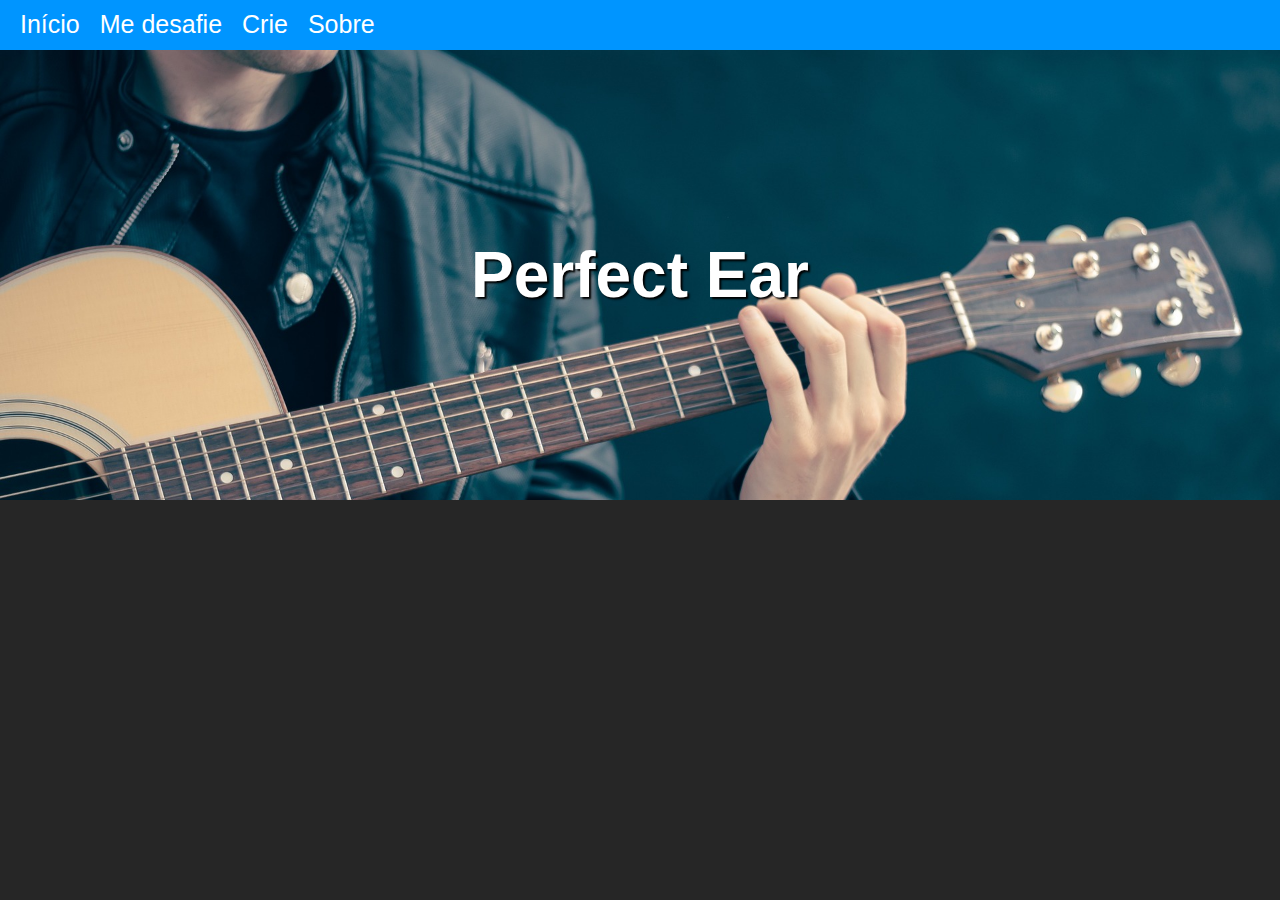
<file: index.html>
<!DOCTYPE html>
<html lang="pt">
<head>
    <meta charset="UTF-8">
    <meta http-equiv="X-UA-Compatible" content="IE=edge">
    <meta name="viewport" content="width=device-width, initial-scale=1.0">
    <title>Perfect Ear</title>
    <link rel="stylesheet" href="styles/style.css">
    <link rel="stylesheet" href="styles/navbar.css">
</head>
<body>
    <nav id="navbar"></nav>
    <div class="container-full">
        <div class="header-content">
            <h1>Perfect Ear</h1>
        </div>

        <img src="images/guitar.jpg" alt="">
    </div>
    <div class="container">
    </div>
</body>
<script type="module" src="/scripts/navbar.js"></script>
</html>
</file>
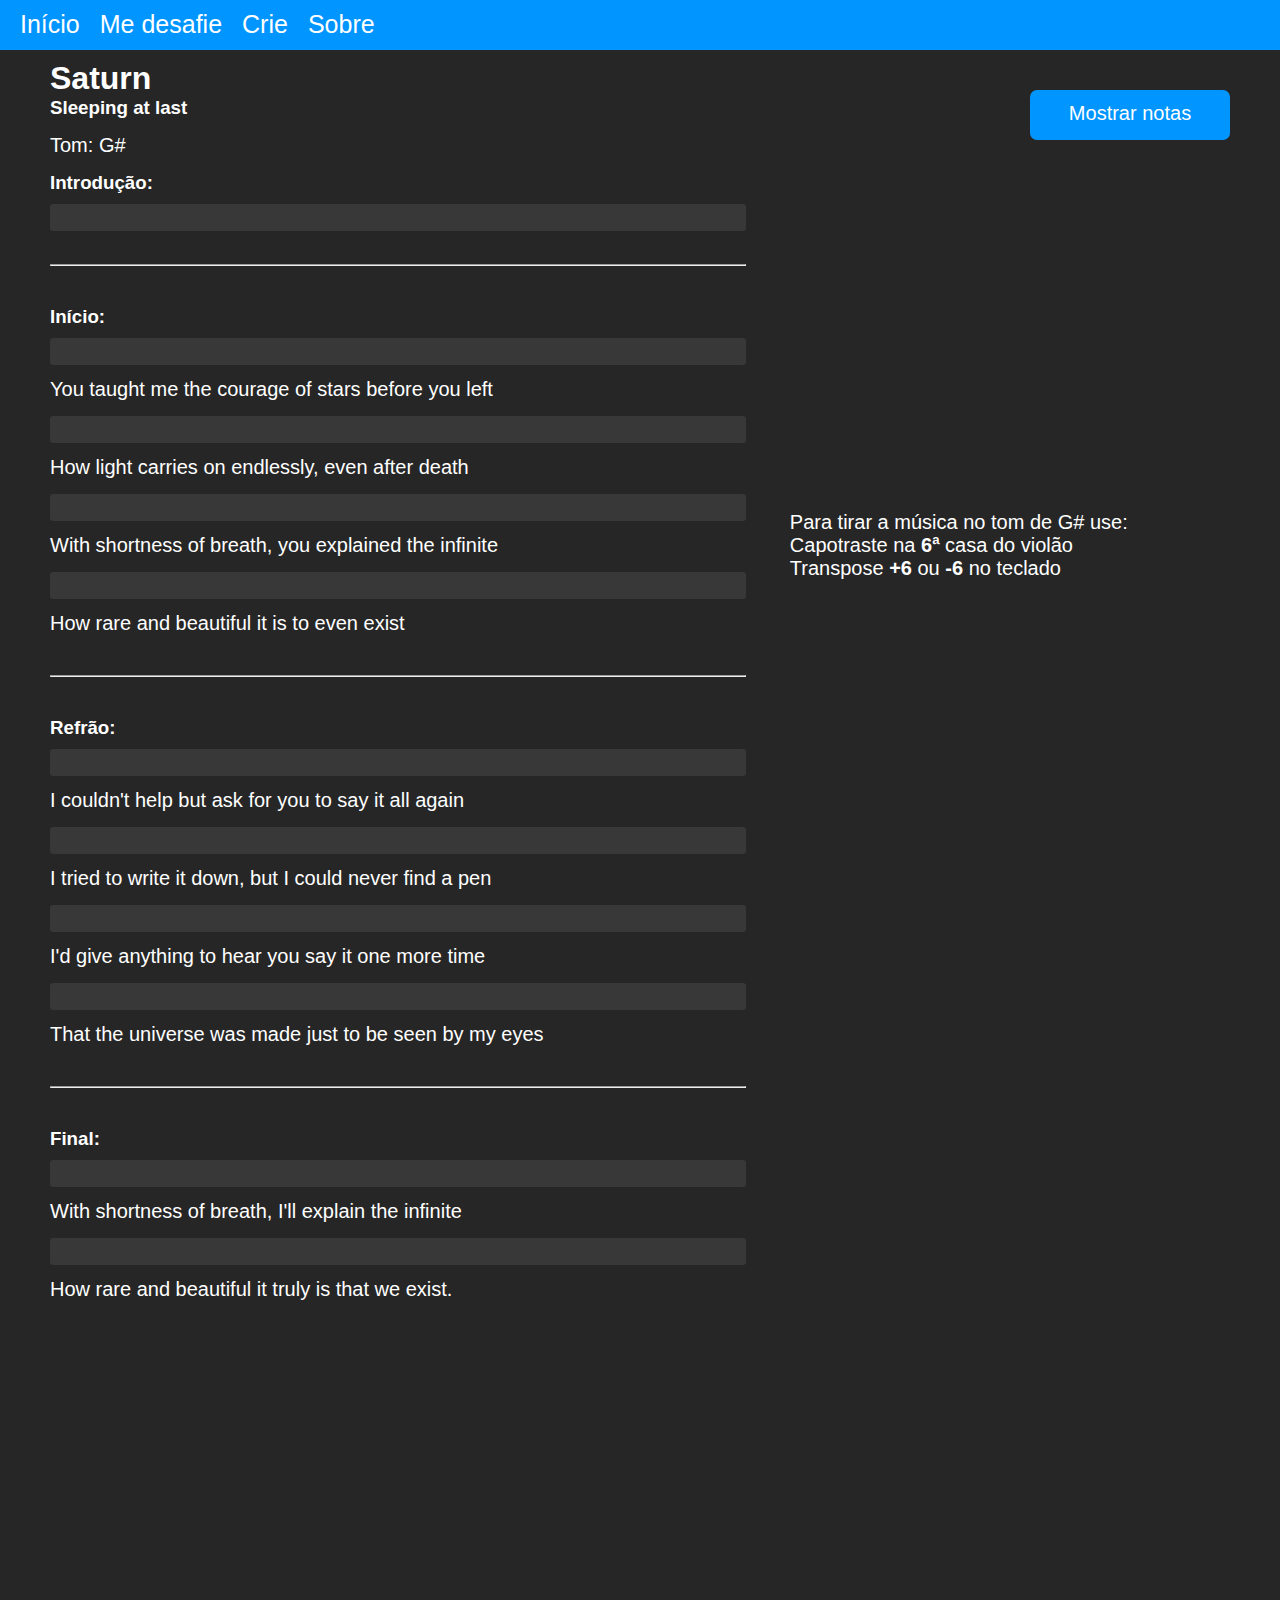
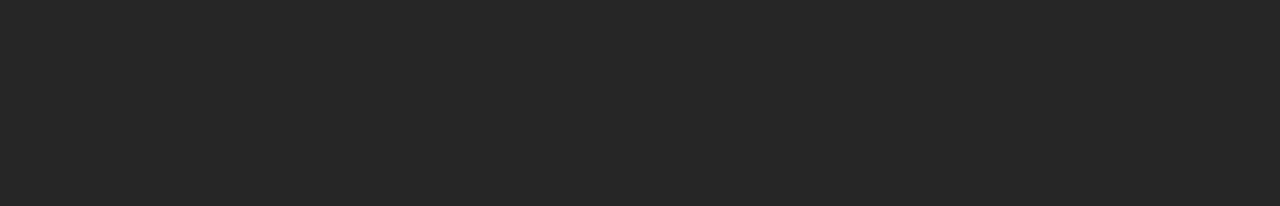
<file: music.html>
<!DOCTYPE html>
<html lang="pt">
<head>
    <meta charset="UTF-8">
    <meta http-equiv="X-UA-Compatible" content="IE=edge">
    <meta name="viewport" content="width=device-width, initial-scale=1.0">
    <title>Perfect Ear</title>
    <link rel="stylesheet" href="styles/style.css">
    <link rel="stylesheet" href="styles/navbar.css">
    <link rel="stylesheet" href="styles/musics.css">
    </head>
    <body onload="">
        <nav id="navbar"></nav>
        <div class="container">
            <div class="music-infos">
                <div>
                    <h1 id="song-name"></h1>
                    <h3 id="band"></h3>
                    <div id="tone">Tom</div>
                </div>
                <button id="button-show" class="button-show" onclick="showNotes()">Mostrar notas</button>
            </div>
            <div id="song"></div>
    </div>
    </body>
    <footer>
        <script type="module" src="scripts/main.js"></script>
        <script type="module" src="/scripts/navbar.js"></script>
        <script type="module" src="/musics/saturn-sleeping-at-last.js"></script>
        <script> 
            let showing = false
            let pre = document.getElementsByTagName("pre")
            function showNotes() {

                if(showing == false) {
                    showing = true
                    for(let i = 0; i < pre.length; i++) {
                        pre[i].classList.add('show-notes')
                    }
                } else if(showing == true) {
                    showing = false
                    for(let i = 0; i < pre.length; i++) {
                        pre[i].classList.remove('show-notes')
                    }
                }
            }
        </script>
    </footer>
</html>
</file>
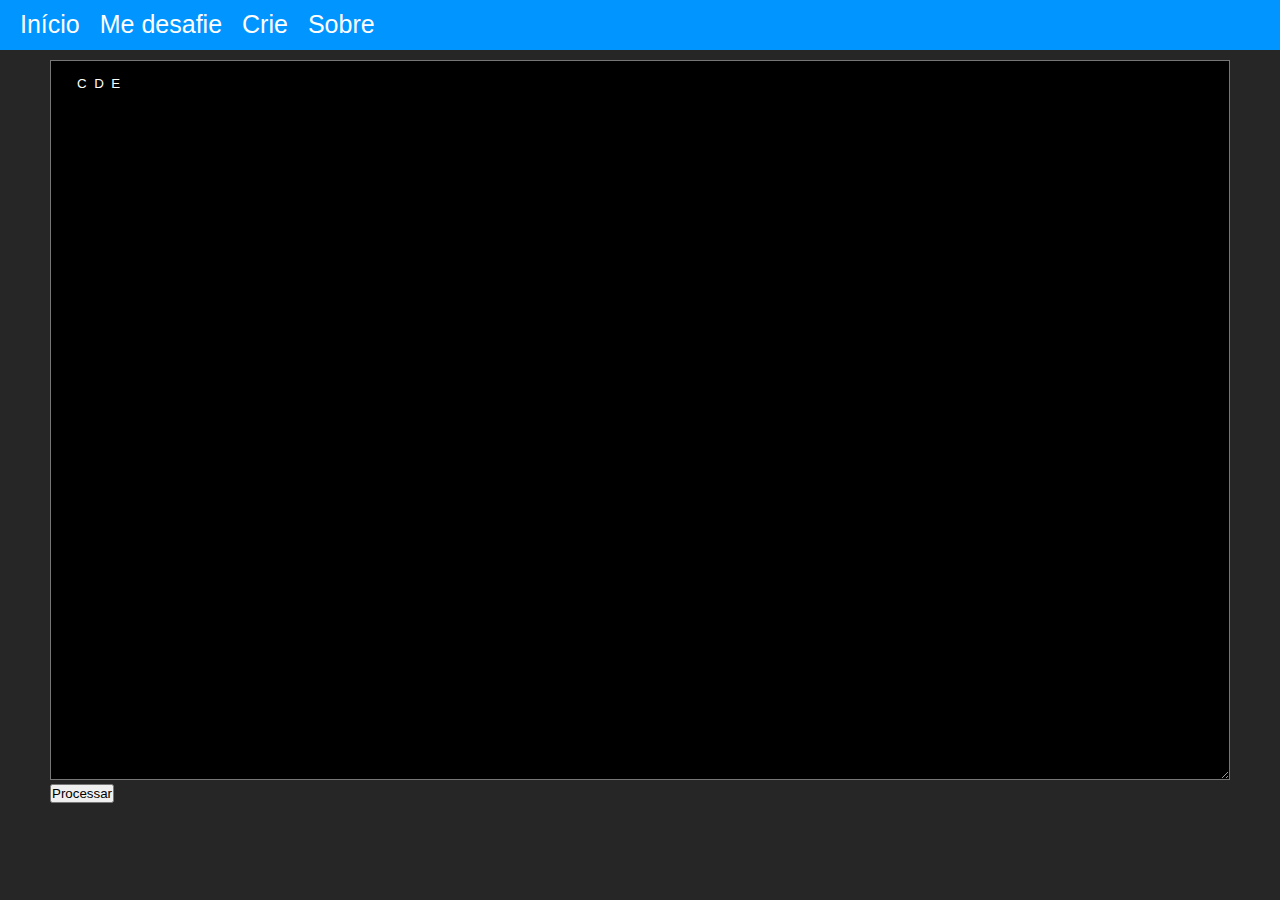
<file: newMusic.html>
<!DOCTYPE html>
<html lang="en">
<head>
    <meta charset="UTF-8">
    <meta http-equiv="X-UA-Compatible" content="IE=edge">
    <meta name="viewport" content="width=device-width, initial-scale=1.0">
    <title>Perfect Ear</title>
    <link rel="stylesheet" href="styles/style.css">
    <link rel="stylesheet" href="styles/navbar.css">
</head>
<body>
    <nav id="navbar"></nav>
    <div class="container">
        <textarea id="ta" style="height: 80vh; width: 100%; padding: 15px; background-color: black; color: white;">   C  D  E  </textarea>
        <button id="process">Processar</button>
        <div id="display"></div>
    </div>
</body>
<script type="module" src="/scripts/navbar.js"></script>
<script type="module" src="/scripts/newMusic.js"></script>
<script type="module">
    import { processMusic } from '/scripts/newMusic.js';

    document.getElementById('process').addEventListener('click', function() {
        processMusic();
    })
</script>
</html>
</file>
<file: styles/style.css>
* {
    box-sizing: border-box;
    padding: 0;
    margin: 0;
    font-family: 'Segoe UI', Tahoma, Geneva, Verdana, sans-serif;
}

:root {
    --primary-1: rgb(0, 149, 255);
    --primary-2: rgb(0, 255, 102);
    
    --neutral-1: rgb(38, 38, 38);
    --neutral-2: rgb(56, 56, 56);
    --animation: 0.2s
}

body {
    background-color: var(--neutral-1);
}

a {
    text-decoration: none;
}

hr {
    margin: 40px 0 40px 0;
}

.container {
    margin: 0 auto;
    padding: 10px 50px 0 50px;
    max-width: 1366px;
}

.container-full {
    width: 100vw;
    height: 50vh;
    overflow-y: hidden;
}

.container-full img {
    background-size: cover;
    width: 100vw;
    position: relative;
    background-position: center;
}

.header-content {
    position: absolute;
    z-index: 1;
    height: 50vh;
    width: 100vw;
    display: flex;
    justify-content: center;
    align-items: center;
}

.header-content h1 {
    font-size: 4rem;
    color: white;
    text-shadow: 2px 2px 2px black;
}

.button {
    background-color: white;
}
</file>
<file: styles/navbar.css>
@import url(style.css);

#navbar {
    display: flex;
    align-items: center;
    height: 50px;
    background-color: var(--primary-1);
}

#navbar ul {
    display: flex;
    list-style-type: none;
}

#navbar ul li {
    margin-left: 20px;
    margin-bottom: 2px;
    text-decoration: none;
}

#navbar ul li a {
    font-size: 25px;
    color: white;
}
</file>
<file: styles/musics.css>
@import url(style.css);

pre {
    margin: 0 !important;
    display: block;
    font-weight: bold;
    /* height: 20px;
    opacity: 1; */
    height: 0;
    opacity: 0;
    transition: var(--animation);
    position: relative;
    z-index: -1;
}

.show-notes {
    height: 20px;
    opacity: 1;
}

.stanza {
    margin-bottom: 5px;
}

input {
    width: 100%;
    border: 2px solid rgba(255, 0, 0, 0);
    transition: 0.2s;
    background-color: var(--neutral-2);
    margin-top: 10px;
    margin-bottom: 10px;
    border-radius: 3px;

}

input, pre, .stanza, #tone, .button-show, .tips {
    font-size: 20px;
}

input, pre, .stanza, #tone, h1, h3, .tips {
    color: white;
}

.input-container {
    height: 30px;
    margin-bottom: 20px;
    transition: var(--animation);
}

.input-container:hover {
    margin-bottom: 10px;
}

.input-container:hover input {
    border: 2px solid var(--primary-1);
    margin-top: 10px;
    margin-bottom: 10px;
}

input:focus-visible {
    outline: none;
    border: 2px solid rgba(0, 149, 255, 0);
    margin-top: 10px;
    margin-bottom: 0px;
    border-bottom: 2px solid var(--primary-1);
}

.container-stanza {
    width: 59%;
    padding-bottom: 500px;
}

#container-video {
    width: 39%;
    position: relative;
    top: 0;
}

#container-video iframe {
    position: sticky;
    top: 70px;
}

#song {
    display: flex;
    flex-direction: row;
    justify-content: space-between;
}

.music-infos {
    display: flex;
    justify-content: space-between;
}

.music-infos, .music-infos div h3 {
    margin-bottom: 15px;
}

.button-show {
    position: relative;
    top: 30px;
    padding: 4px 0 8px 0;
    width: 200px;
    border-radius: 7px;
    color: white;
    background-color: var(--primary-1);
    cursor: pointer;
    height: 50px;
    border: none;
}

.tips {
    padding: 20px;
}
</file>
